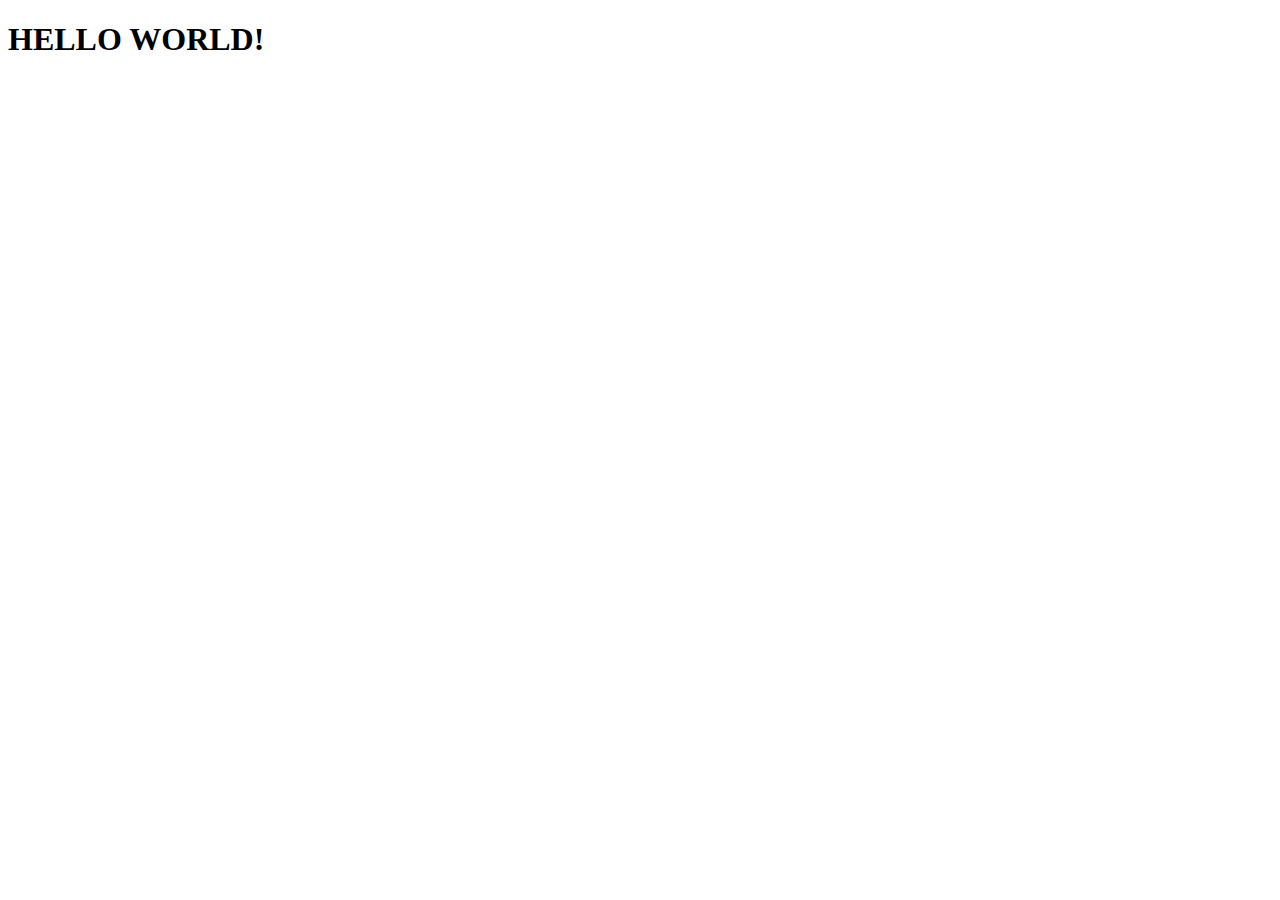
<file: Django_example/hello/templates/hello/index.html>
<!DOCTYPE html>
<html>
    <head>
        <meta charset="utf-8">
        <meta http-equiv="X-UA-Compatible" content="IE=edge">
        <title>HELLO</title>
        <meta name="description" content="">
        <meta name="viewport" content="width=device-width, initial-scale=1">
    </head>
    <body>
        <h1>HELLO WORLD!</h1>
    </body>
</html>
</file>
